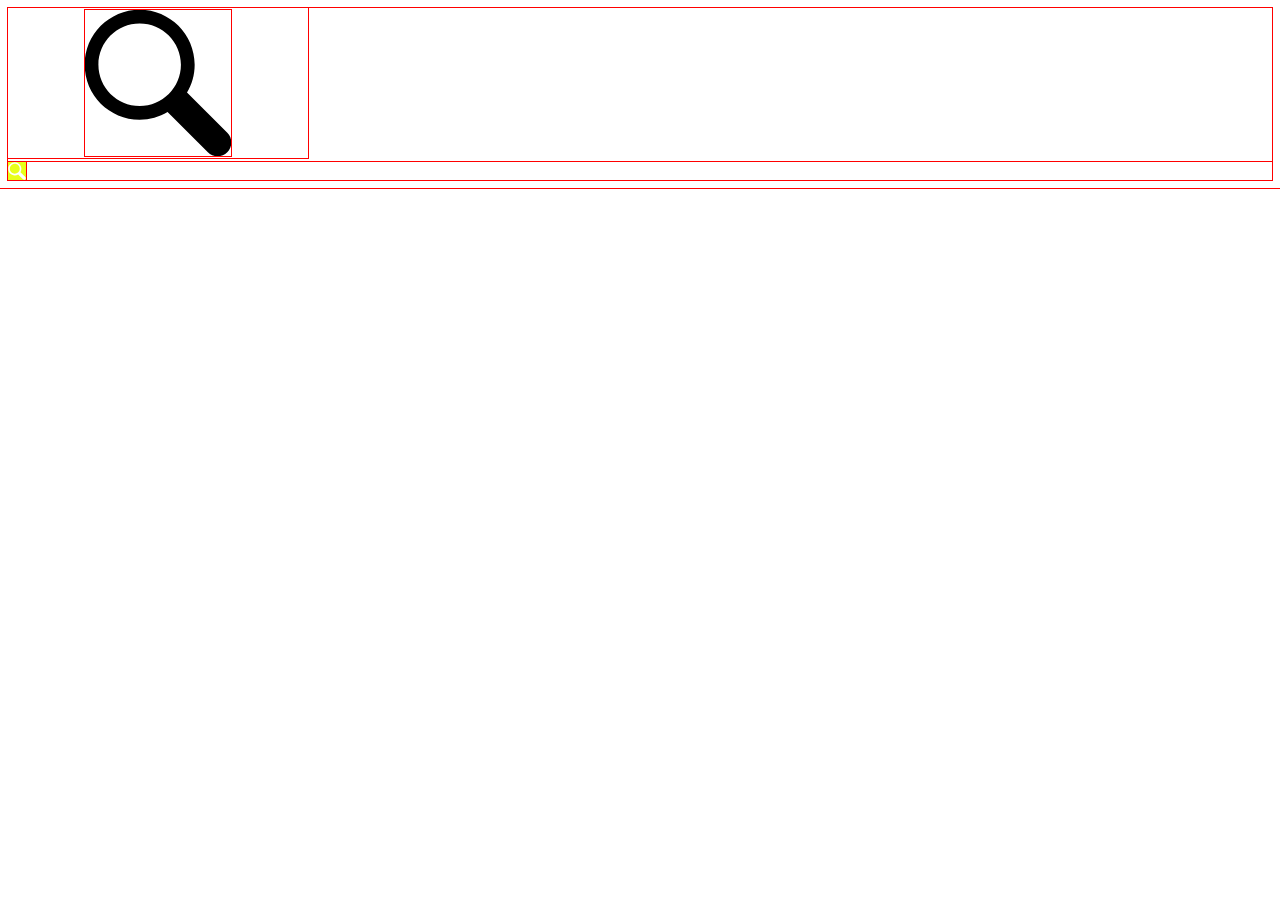
<file: index.html>
<!DOCTYPE html>
<html lang="en">
<head>
    <meta charset="UTF-8">
    <meta name="viewport" content="width=device-width, initial-scale=1.0">
    <meta http-equiv="X-UA-Compatible" content="ie=edge">
    <title>Module-10 Home work</title>
    <link rel="stylesheet" href="css/styles.css">
</head>
<body>

   
        <svg><use href="sprite.svg#icon-glass"></use></svg>

        <div class="cont"> 
            <svg><use href="sprite.svg#icon-glass"></use></svg>
        </div>
     

</body>
</html>
</file>
<file: css/styles.css>
* {
    outline: 1px solid red;
}

.cont svg {
    display: block;
    width: 18px;
    height: 18px;
    background-color: rgb(232, 255, 25);
    fill: #fff;
}
</file>
